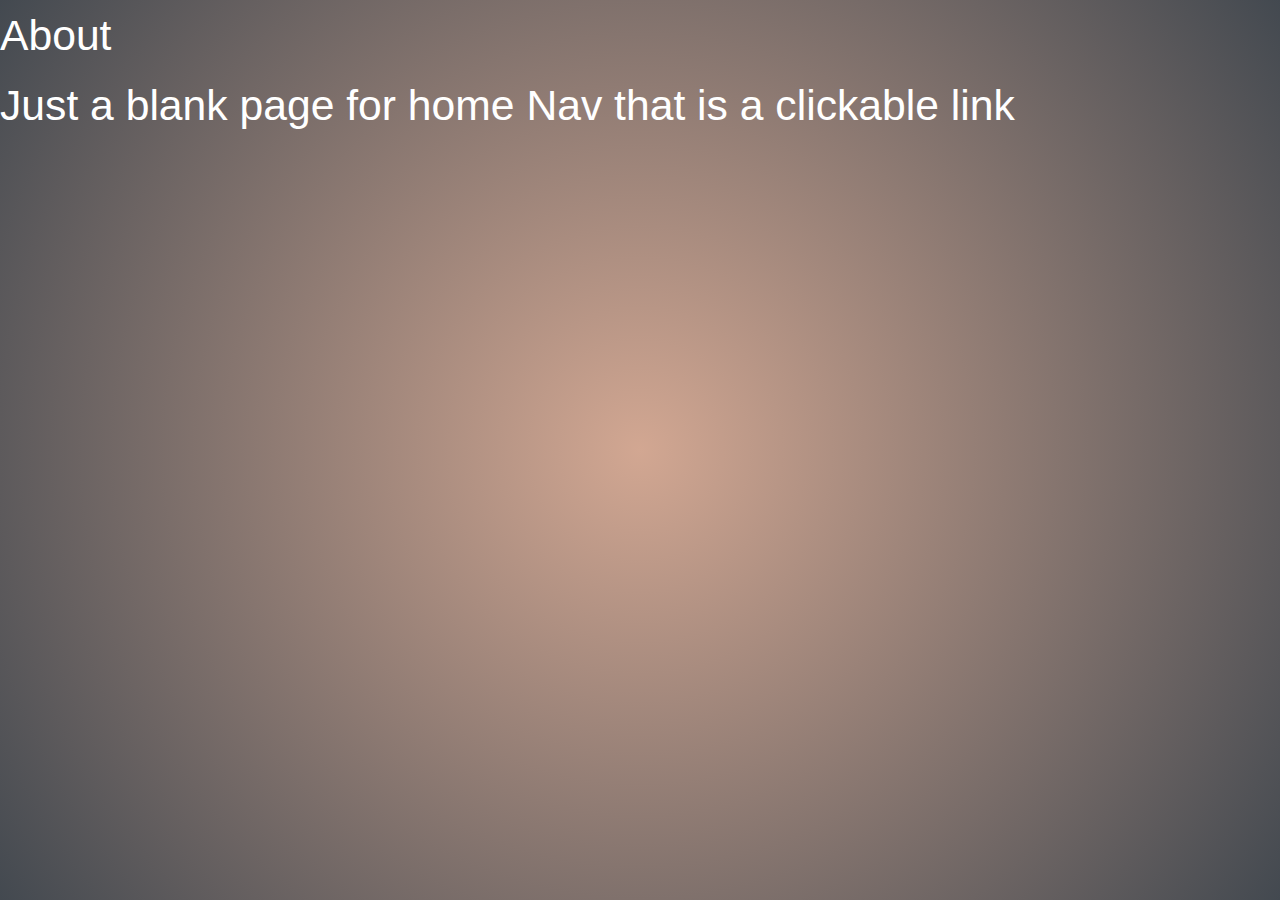
<file: about.html>
<html lang="en">

<head>
    <meta charset="UTF-8">
    <meta name="viewport" content="width=device-width, initial-scale=1.0">
    <title>About</title>
    <meta name="viewport" content="width=device-width    <h1> ABOUT </h1>, initial-scale=1.0">
    <link rel="stylesheet" href="index.css">
    
</head>

<body>
    <section class="aboutBody">
        <div class="abthead">
            <h2 class="major">About</h2>
        </div>
        
        <p>
           Just a blank page for home Nav that is a clickable link 
        </p>
        
    </section>
</body>

</html>
</file>
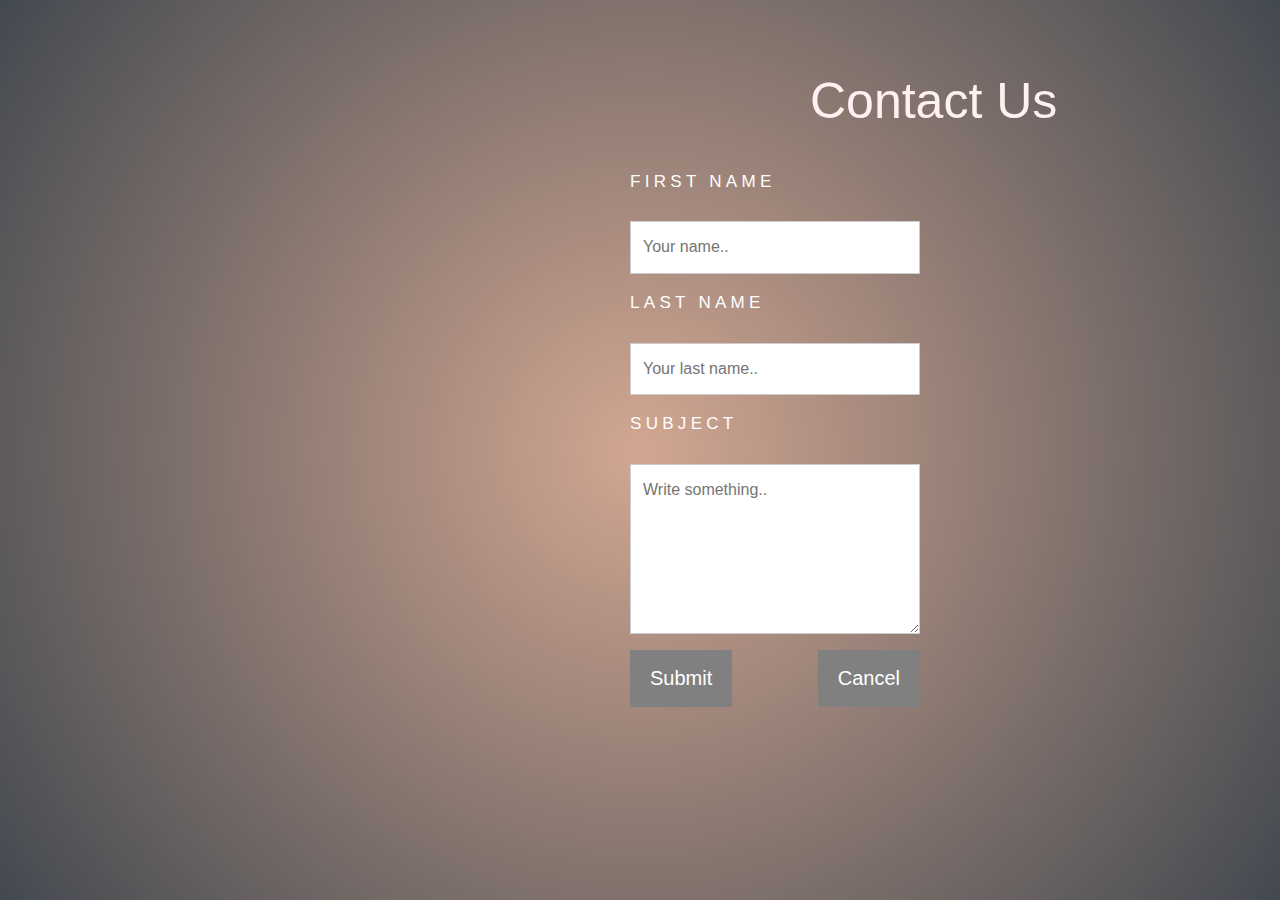
<file: contact.html>
<html lang="en">

<head>
    <meta charset="UTF-8">
   <link rel="stylesheet" href="index.css">
    <title>Contact Us</title>
</head>

<body class="contactUs">
<div class="container">
    <div class="contact">
        <h2>Contact Us</h2>        
    </div>
    <div class="row">
       
        <div class="column">
            <form action="/action_page.php">
                <label for="fname">First Name</label>
                <input type="text" id="fname" name="firstname" placeholder="Your name..">
                <label for="lname">Last Name</label>
                <input type="text" id="lname" name="lastname" placeholder="Your last name..">                
                <label for="subject">Subject</label>
                <textarea id="subject" name="subject" placeholder="Write something.." style="height:170px"></textarea>
                <input type="submit" value="Submit">
                <a class="cancel" href="index.html">Cancel</a>
            </form>
        </div>
    </div>
</div>
</body>

</html>
</file>
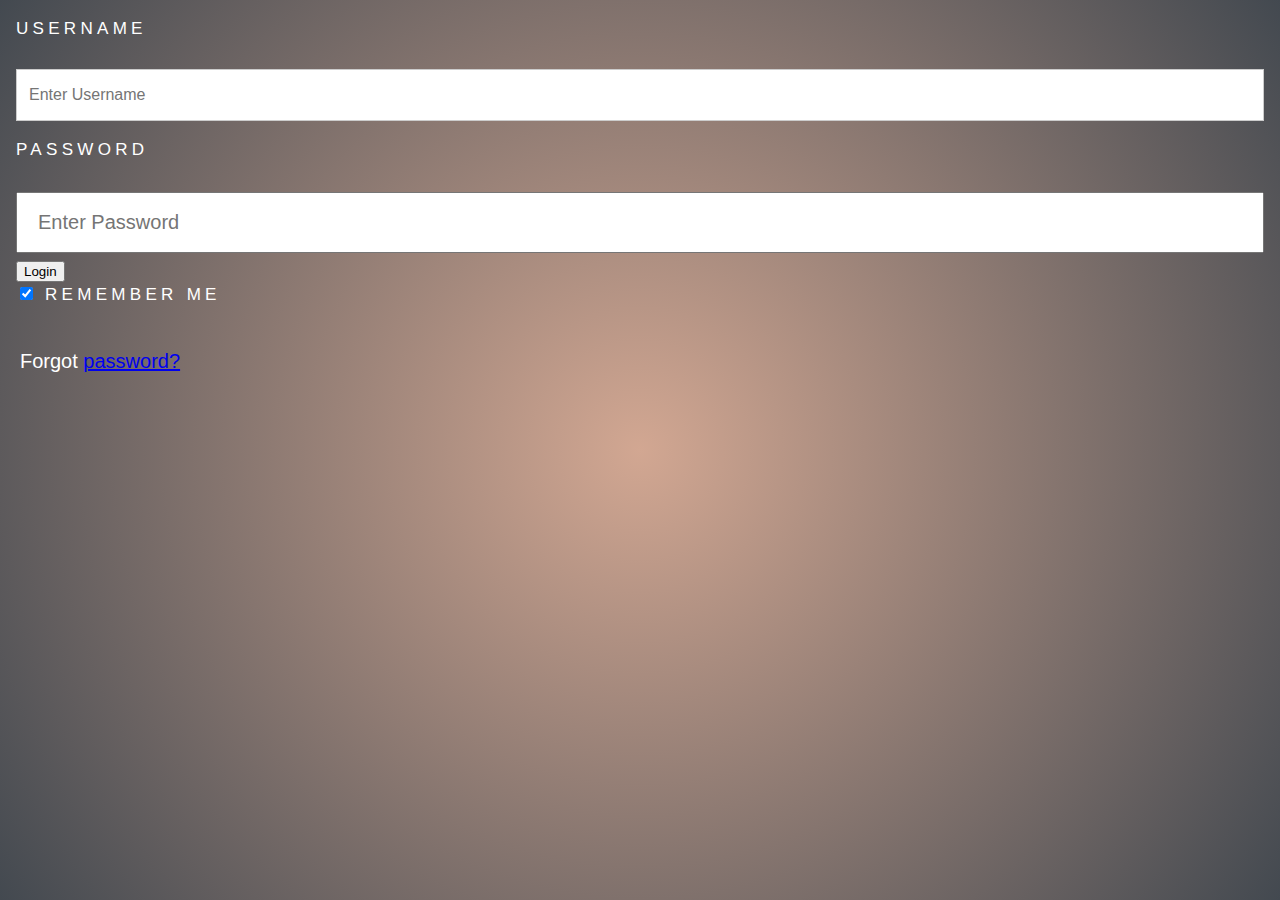
<file: login.html>
<html lang="en">

<head>
    <meta charset="UTF-8">
    <meta name="viewport" content="width=device-width, initial-scale=1.0">
    <link rel="stylesheet" href="index.css">
    <title>Login</title>
</head>

<body>
    <!-- STart of the login page-->
   
    <form action="action_page.php" method="post" class="loginPage">
        
    
        <div class="loginContainer">
            <label for="uname" class="user"><b>Username</b></label>
            <input type="text" placeholder="Enter Username" name="uname" required>
    
            <label for="psw" class="pass"><b>Password</b></label>
            <input type="password" placeholder="Enter Password" name="psw" required>
    
            <button type="submit">Login</button>
            <label>
                <input type="checkbox" checked="checked" name="remember"> Remember me
            </label>
        </div>
    
        <div class="btmContainer" >
            <span class="psw">Forgot <a href="#">password?</a></span>
        </div>
    </form>

</body>

</html>
</file>
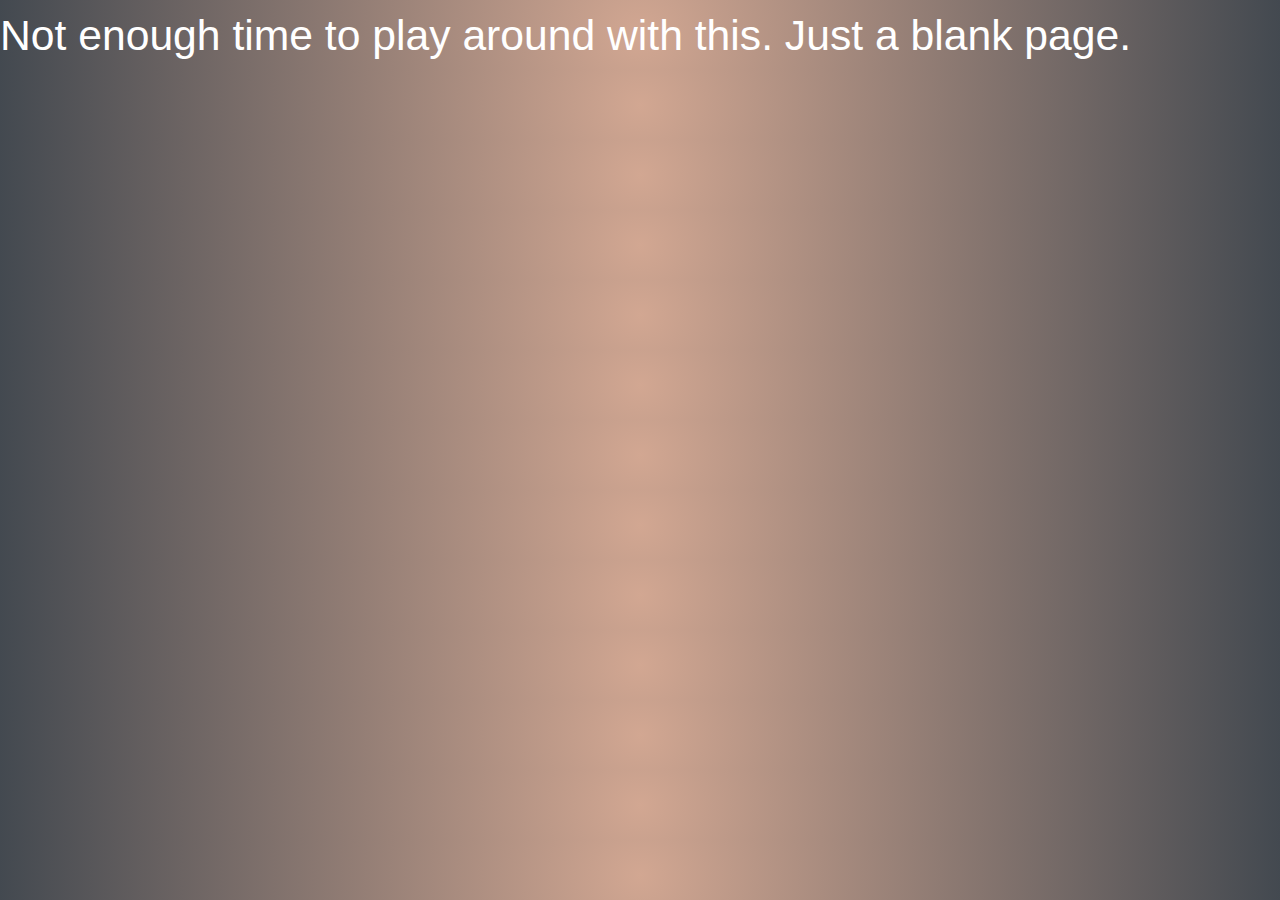
<file: signUp.html>
<!DOCTYPE html>

<html lang="en">

<head>
    <title>Sign-up</title>
    <meta charset="utf-8">
    <meta name="viewport" content="width=device-width, initial-scale=1">
    <link rel="stylesheet" href="index.css">
</head>
<h1>Not enough time to play around with this. Just a blank page.</h1>
</html>
</file>
<file: index.css>
/* http://meyerweb.com/eric/tools/css/reset/ 
   v2.0 | 20110126
   License: none (public domain)
*/

html, body, div, span, applet, object, iframe,
h1, h2, h3, h4, h5, h6, p, blockquote, pre,
a, abbr, acronym, address, big, cite, code,
del, dfn, em, img, ins, kbd, q, s, samp,
small, strike, strong, sub, sup, tt, var,
b, u, i, center,
dl, dt, dd, ol, ul, li,
fieldset, form, label, legend,
table, caption, tbody, tfoot, thead, tr, th, td,
article, aside, canvas, details, embed, 
figure, figcaption, footer, header, hgroup, 
menu, nav, output, ruby, section, summary,
time, mark, audio, video {
	margin: 0;
	padding: 0;
	border: 0;
	font-size: 100%;
	font: inherit;
	vertical-align: baseline;
}
/* HTML5 display-role reset for older browsers */
article, aside, details, figcaption, figure, 
footer, header, hgroup, menu, nav, section {
	display: block;
}
body {
	line-height: 1;
}
ol, ul {
	list-style: none;
}
blockquote, q {
	quotes: none;
}
blockquote:before, blockquote:after,
q:before, q:after {
	content: '';
	content: none;
}
table {
	border-collapse: collapse;
	border-spacing: 0;
}

/*Start the Index Html Styling*/
	    
	html {
		box-sizing: border-box;
	}

	*, *:before, *:after {
		box-sizing: inherit;
	}

	body {
     
    background: rgb(210,167,146);
    background: radial-gradient(circle, rgba(210,167,146,1) 0%, rgba(67,73,80,1) 100%);
   
        
    }
    
    html {
		font-size: 16pt;
	}       
        
	body, input, select, textarea {
		color: #ffffff;
		font-family: "Source Sans Pro", sans-serif;
		font-weight: 300;
		font-size: 2rem;
		line-height: 1.65;
    }

    
    /*This is For ALL FORMS*/
label {
		color: #ffffff;
		display: block;
		font-size: 0.8rem;
		font-weight: 300;
		letter-spacing: 0.2rem;
		line-height: 1.5;
		margin: 0 0 1rem 0;
		text-transform: uppercase;
    }
     /*This is For ALL FORMS*/

    #header > * {    
    transition: opacity 0.325s ease-in-out;
    position: relative;
    margin-top: 3.5rem;
}
    #header {    
    display: flex;    
    flex-direction: column;    
    align-items: center;
    max-width: 100%;
    text-align: center;
    margin-top: 200px;
}
#header .content {
    border-style: solid;
    border-color:white;
    border-top-width: 3px;
    border-bottom-width: 3px;
    max-width: 200%;
   
}
#header .content .inner {   
    transition: max-height 0.75s ease, padding 0.75s ease, opacity 0.325s ease-in-out;
    transition-delay: 0.25s;
    padding: 6rem 2rem;
    max-height: 70rem;
    overflow: hidden;
}
#header h1{
    font-size: 2rem;
    color: #fffbfb;

}
#header p{
    color: #ffffff;
}
#header nav ul {    
    display: flex;
    margin-bottom: 0;
    list-style: none;
    padding-left: 0;
    border: solid 3px rgb(255, 255, 255);
    border-radius: 4px;
    color: #ffffff;    
}
#header nav ul li a {
    display: block;
    min-width: 7.5rem;
    height: 2.75rem;
    line-height: 2.75rem;
    padding: 0 1.25rem 0 1.45rem;
    text-transform: uppercase;
    letter-spacing: 0.2rem;
    font-size: 0.8rem;
    border-bottom: 0;}

#header nav ul li {
    padding-left: 0;
    border-left: solid 3px rgb(250, 250, 250);
    background-color:gray;
}
#header nav ul li:first-child {
    border-left: 0;    
}
#header nav.use-middle ul li.is-middle {
    border-left: 0;
  }
#header a{
    color: white;
}   


/*Start the Login Page Styling*/

input[type=text], input[type=password] {
  width: 100%;
  padding: 12px 20px;
  margin: 8px 0;
  display: inline-block;  
  box-sizing: border-box;
  color: #000000;
  font-size: 20px;
}


.loginContainer{
    padding:16px;
    
}
label.pass{
    
    color:#ffffff;
}
label.user{
    color: #ffffff;
}
span.psw {
  margin-left: 20px;
  margin-top: -200px;
   font-size: 20px;
  color: #ffffff;
  }


/*Start the Contact Page Styling*/

input[type=text], select, textarea {
  width: 100%;
  padding: 12px;
  border: 1px solid #ccc;
  margin-top: 6px;
  margin-bottom: 16px;
  resize: vertical;
  font-size: 16px;
}
input[type=submit] {
  background-color:gray;
  color: white;
  padding: 12px 20px;
  border: none;
  cursor: pointer;
  font-size: 20px;
  }
input[type=submit]:hover {
  background-color: #474747;
}

.contact {
  margin-top: 50px;
  margin-left: 200px;
  font-size: 50px;
    
    
    }
.container {
  border-radius: 5px; 
  height: 100%;
  padding: 10px;
  color: #fff1f1;
  margin-left: 600px;
}


.cancel {
  background-color: gray;
  color: white;
  padding: 12px 20px;
  border: none;
  cursor: pointer;
  text-decoration: none;
  float: right;
  font-size: 20px;
}
 .cancel:hover {
  background-color: #474747;
}
.column {
  align-self: center;
  width: 50%;
  margin-top: 6px;
  padding: 20px;
}

.row:after {
  content: "";
  display: table;
  clear: both;
}





/*Start @media controls*/
@media screen and (max-width: 1024px) {
  html{
    font-size: 16px;
  }

    
   #header .content {
    border-style: solid;
    border-color: rgb(0, 0, 0);
    border-top-width: 3px;
    border-bottom-width: 3px;  
  
}
#header .content .inner {   
    transition: max-height 0.75s ease, padding 0.75s ease, opacity 0.325s ease-in-out;
    transition-delay: 0.25s;
    padding: 3rem 2rem;
    max-height: 10rem;
    
}
#header h1{
    font-size: 1rem;
    text-align: center;
    color: #000000;

}
#header p{
    color: #000000;
    font-size: 1rem;
}
#header nav ul {    
    display: flex;   
    list-style: none;    
    border: solid 3px rgb(255, 255, 255);
    border-radius: 4px;
    color: #ffffff;    
}
#header nav ul li a {
    display: block;
    min-width: 7.5rem;
    height: 2.75rem;
    line-height: 2.75rem;
    padding: 0 1.25rem 0 1.45rem;
    text-transform: uppercase;
    letter-spacing: 0.2rem;
    font-size: 0.8rem;
    border-bottom: 0;}
    

#header nav ul li {
    text-align: center;
    border-left: solid 3px rgb(250, 250, 250);
    background-color: #000000;
}

#header a{
    color: white;
}   
#header nav.use-middle{
  margin-left: -25px;
  margin-top: 200px;
}
 
/* Contact us*/

.container{
  margin-left: 0px;
}
.Contact{
  margin-left: 380px;
}


.column{
  height:700px;
  }

 .column, input[type=submit] {
    width: 100%;
    height: fit-content;    
    margin-top: 0;
  }
  .cancel{
    width: 100%;
    height: fit-content;    
    margin-top:0;
    text-align: center; 
  }


/*Login*/

input[type=text], input[type=password] {
  width: 100%;
  padding: 1px ;
  margin: 0px 0;
  display: inline-block;
  
  box-sizing: border-box;
  color: #000000;
}
.btmContainer {
  padding: 16px;  
}
.loginContainer{
    padding:16px;
}
label.pass{
    color:#ffffff;
    font-size: 12px;
}
label.user{
    color: #ffffff;
    font-size: 12px;
}
span.psw {
  float: right;
  padding-top: 0px;  
}
.loginCancel{
  color: white;
  text-decoration: none;
}

}


@media screen and (max-width: 800px) {
  .col-25, .col-75, input[type=submit] {
    width: 100%;
    margin-top: 0;
}
.col-25, .col-75,a.cancel{
   padding: 20px 300px;  
 
}
span.psw {
  float: right;
  padding-top: 0px;  
  color: #ffffff;
}
img{
  width:780px;
}
}


@media screen and (max-width: 500px) {
  /*Index*/
  #header nav.use-middle{
  margin-left: 0px;
}
  
  /*Contact*/
  col-25, .col-75,a.cancel{
   padding: 20px 180px;  
 
}
img{
  width: 480px;
}
span.psw {
  
  padding-top: 0px;  
  
}
}
</file>
